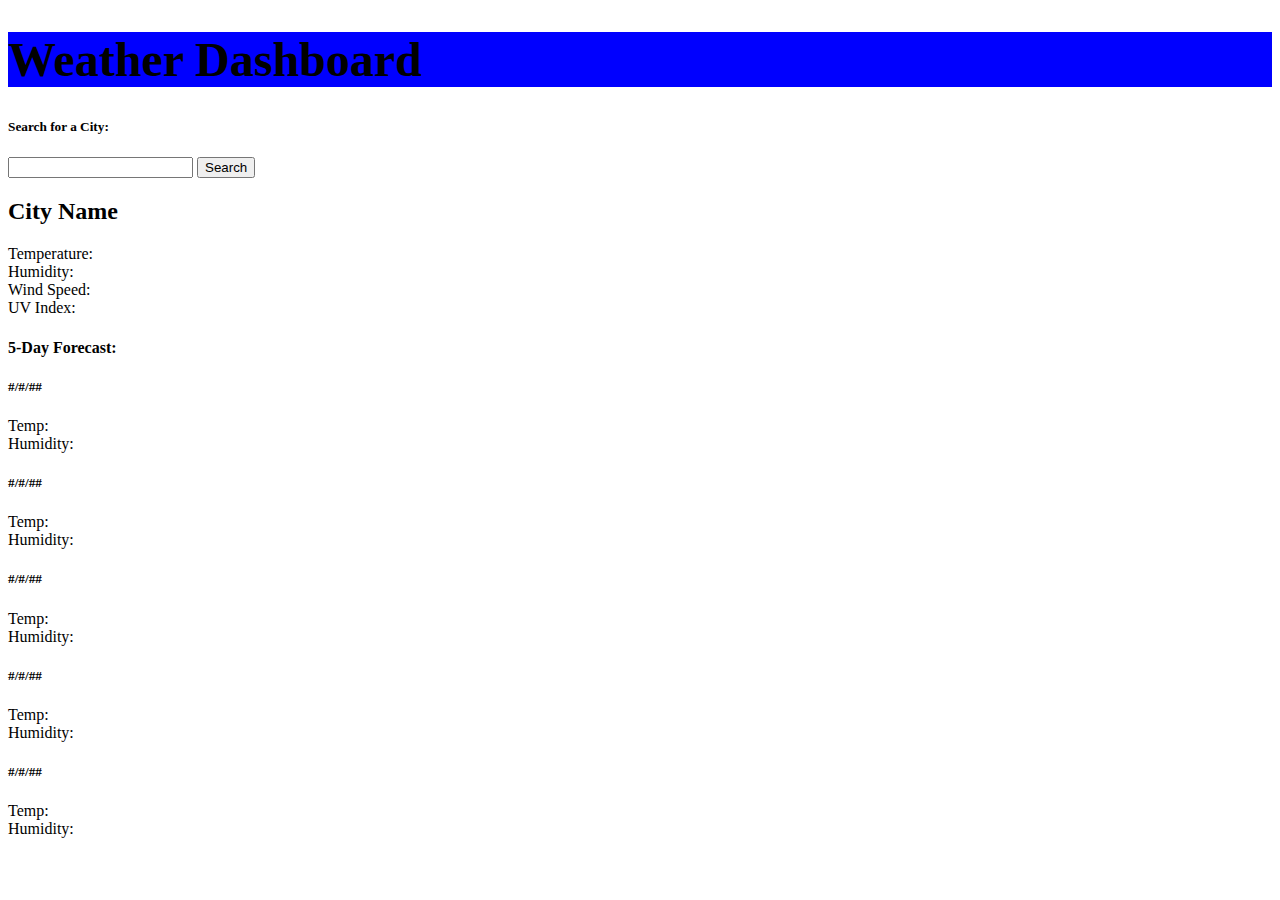
<file: index.html>
<!DOCTYPE html>
<html lang="en">
	<head>
		<meta charset="UTF-8" />
		<meta name="viewport" content="width=device-width, initial-scale=1.0" />

		<title>Weather Dashboard</title>

		<link
			href="https://cdn.jsdelivr.net/npm/bootstrap@5.1.3/dist/css/bootstrap.min.css"
			rel="stylesheet"
			integrity="sha384-1BmE4kWBq78iYhFldvKuhfTAU6auU8tT94WrHftjDbrCEXSU1oBoqyl2QvZ6jIW3"
			crossorigin="anonymous"
		/>

		<link rel="stylesheet" href="./assets/css/style.css" />
	</head>

	<body class="d-flex flex-column h-100">
		<header class=" custom-header navbar-expand-lg navbar-dark bg-dark">
			<div class="container">
				<h1 class="navbar-brand custom-header-text" href="#">
					Weather Dashboard
				</h1>
			</div>
		</header>

		<main class="container col-12">
			<div class="row">
				<section class="col-12 col-sm-5 col-md-3 pt-2 ">
					<h5>Search for a City:</h5>

					<form id="city-form" class="col-12 form-inline pl-0 pb-3">
						<input type="text" id="city-input" class="col-8 form-control" />

						<button
							id="find-city"
							type="submit"
							class="btn btn-primary searchBtn col-12"
						>
							 Search
						</button>
					</form>

					<ul id="search-history" class="list-group"></ul>
				</section>

				<div class="col-12 col-sm-7 col-md-9">
					<div class="row">
						<section class="col-12 ml-3 mt-3 pb-4 list-group-item">
							<h2 class="city-date mb-3">City Name</h2>
							<div class="temperature mb-3">Temperature:</div>
							<div class="humidity mb-3">Humidity:</div>
							<div class="wind-speed mb-3">Wind Speed:</div>
							<div class="mb-3">
								UV Index:
								<span
									id="uvIndexBG"
									class="uv-index badge text-black p-2"
								></span>
							</div>
						</section>

						<h4>5-Day Forecast:</h4>
						<section class="col-12 mt-4 d-flex justify-content-around">
							<div
								class="card text-white bg-primary mb-2 mb-md-4 mr-2 mr-md-4 "
							>
								<div class="card-body pt-2 pr-4 mr-1 pl-2 pb-0">
									<h5 class="forecast forecast-date-1">#/#/##</h5>
									<p class="forecast forecast-1 mb-1">
										Temp: <br />
										Humidity:
									</p>
								</div>
							</div>
							<div
								class="card text-white bg-primary mb-2 mb-md-4 mr-2 mr-md-4 "
							>
								<div class="card-body pt-2 pr-4 mr-1 pl-2 pb-0">
									<h5 class="forecast forecast-date-2">#/#/##</h5>
									<p class="forecast forecast-2 mb-1">
										Temp: <br />
										Humidity:
									</p>
								</div>
							</div>
							<div
								class="card text-white bg-primary mb-2 mb-md-4 mr-2 mr-md-4 "
							>
								<div class="card-body pt-2 pr-4 mr-1 pl-2 pb-0">
									<h5 class="forecast forecast-date-3">#/#/##</h5>
									<p class="forecast forecast-3 mb-1">
										Temp: <br />
										Humidity:
									</p>
								</div>
							</div>
							<div
								class="card text-white bg-primary mb-2 mb-md-4 mr-2 mr-md-4 "
							>
								<div class="card-body pt-2 pr-4 mr-1 pl-2 pb-0">
									<h5 class="forecast forecast-date-4">#/#/##</h5>
									<p class="forecast forecast-4 mb-1">
										Temp: <br />
										Humidity:
									</p>
								</div>
							</div>
							<div
								class="card text-white bg-primary mb-2 mb-md-4 mr-2 mr-md-4 cardStyle"
							>
								<div class="card-body pt-2 pr-4 mr-1 pl-2 pb-0">
									<h5 class="forecast forecast-date-5">#/#/##</h5>
									<p class="forecast forecast-5 mb-1">
										Temp: <br />
										Humidity:
									</p>
								</div>
							</div>
						</section>
					</div>
				</div>
			</div>
		</main>
		<script src="https://cdnjs.cloudflare.com/ajax/libs/jquery/3.6.0/jquery.min.js"></script>
		<script src="./assets/js/javascript.js"></script>
	</body>
</html>
</file>
<file: assets/css/style.css>
/* Start header */
.custom-header {
  background-color: blue;
    align-items: center;
    justify-content: center;
  }
  
  .custom-header-text {
    font-size: 3rem;
  }
</file>
